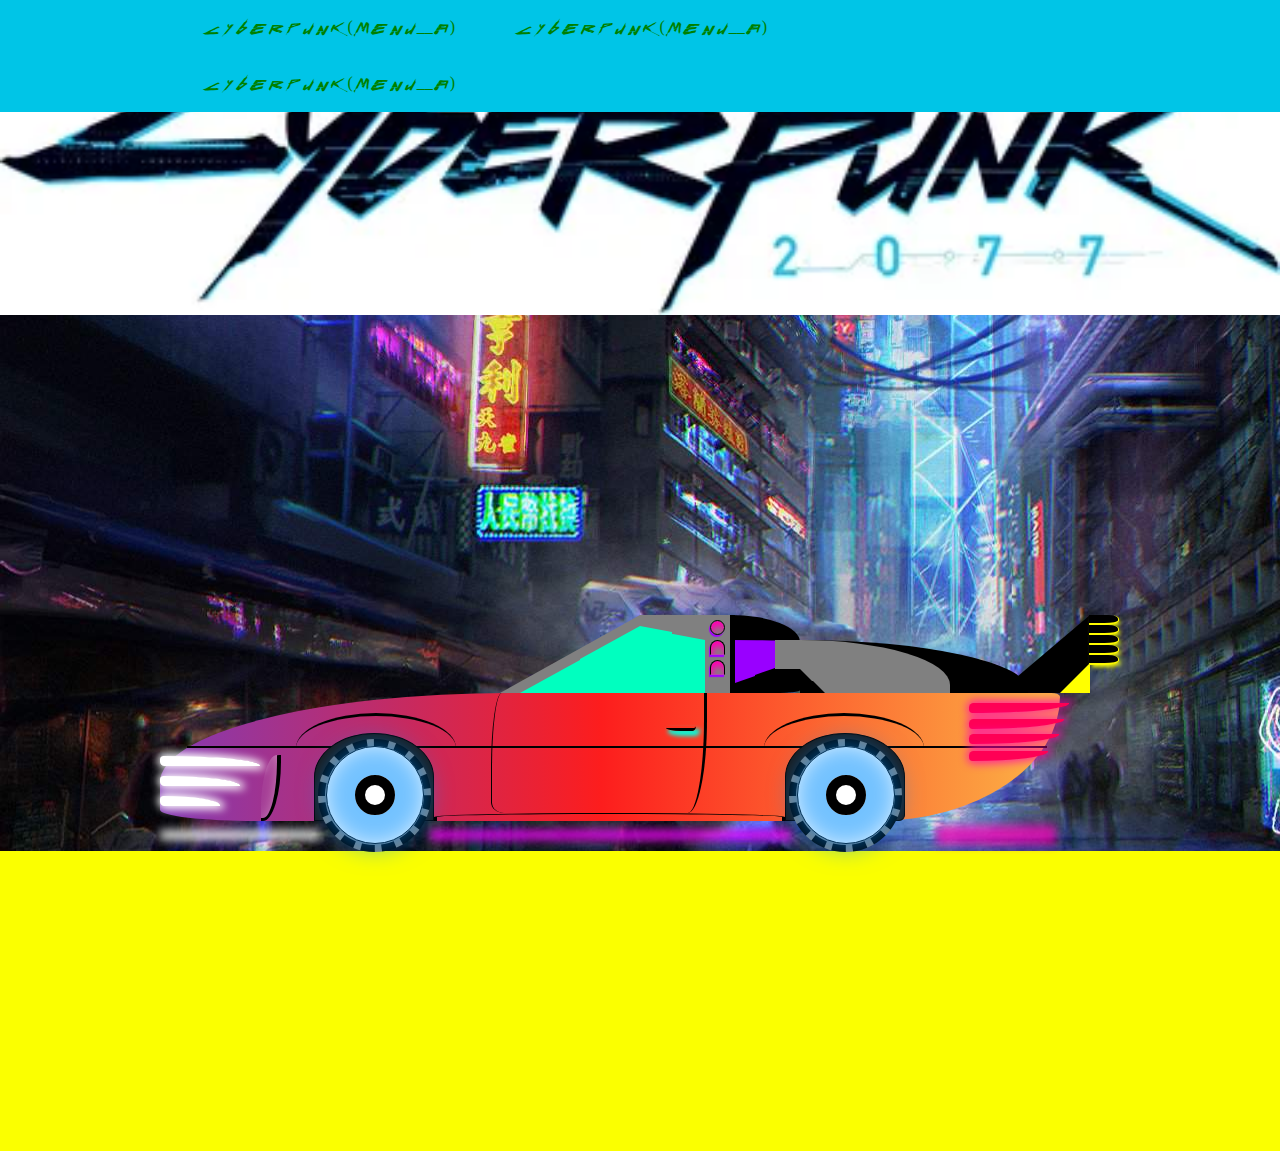
<file: index.html>
<!DOCTYPE html>
<html lang="ru">

<head>
	<meta charset="UTF-8">
	<meta name="viewport" content="width=device-width, initial-scale=1.0">
	<link rel="stylesheet" href="css/style.css">
	<title>Lesson 9</title>
</head>

<body>
	<header class="header">
		<nav class="menu">
			<ul class="menu__ul">
				<li>
					<a href="" class="menu__a">Cyberpunk(menu__a)</a>
					<ul class="menu__ul2">
						<li>
							<a href="" class="menu__a2">Cyberpunk(menu__a2)</a>
							<ul class="menu__ul3">
								<li><a href="" class="menu__a3">Cyberpunk(menu__a3) </a></li>
								<li><a href="" class="menu__a3">Cyberpunk(menu__a3)</a></li>
								<li><a href="" class="menu__a3">Cyberpunk(menu__a3)</a></li>
							</ul>
						</li>
						<li>
							<a href="" class="menu__a2">Cyberpunk(menu__a2)</a>
							<ul class="menu__ul3">
								<li><a href="" class="menu__a3">Cyberpunk(menu__a3)</a></li>
								<li><a href="" class="menu__a3">Cyberpunk(menu__a3)</a></li>
								<li><a href="" class="menu__a3">Cyberpunk(menu__a3)</a></li>
							</ul>
						</li>
						<li>
							<a href="" class="menu__a2">Cyberpunk(menu__a2)</a>
							<ul class="menu__ul3">
								<li><a href="" class="menu__a3">Cyberpunk(menu__a3)</a></li>
								<li><a href="" class="menu__a3">Cyberpunk(menu__a3)</a></li>
								<li><a href="" class="menu__a3">Cyberpunk(menu__a3)</a></li>
							</ul>
						</li>
					</ul>
				</li>
				<li>
					<a href="" class="menu__a">Cyberpunk(menu__a)</a>
					<ul class="menu__ul2">
						<li>
							<a href="" class="menu__a2">Cyberpunk(menu__a2)</a>
							<ul class="menu__ul3">
								<li><a href="" class="menu__a3">Cyberpunk(menu__a3)</a></li>
								<li><a href="" class="menu__a3">Cyberpunk(menu__a3)</a></li>
								<li><a href="" class="menu__a3">Cyberpunk(menu__a3)</a></li>
							</ul>
						</li>
						<li>
							<a href="" class="menu__a2">Cyberpunk(menu__a2)</a>
							<ul class="menu__ul3">
								<li><a href="" class="menu__a3">Cyberpunk(menu__a3)</a></li>
								<li><a href="" class="menu__a3">Cyberpunk(menu__a3)</a></li>
								<li><a href="" class="menu__a3">Cyberpunk(menu__a3)</a></li>
							</ul>
						</li>
						<li>
							<a href="" class="menu__a2">Cyberpunk(menu__a2)</a>
							<ul class="menu__ul3">
								<li><a href="" class="menu__a3">Cyberpunk(menu__a3)</a></li>
								<li><a href="" class="menu__a3">Cyberpunk(menu__a3)</a></li>
								<li><a href="" class="menu__a3">Cyberpunk(menu__a3)</a></li>
							</ul>
						</li>
					</ul>
				</li>
				<li>
					<a href="" class="menu__a">Cyberpunk(menu__a)</a>
					<ul class="menu__ul2">
						<li>
							<a href="" class="menu__a2">Cyberpunk(menu__a2)</a>
							<ul class="menu__ul3">
								<li><a href="" class="menu__a3">Cyberpunk(menu__a3)</a></li>
								<li><a href="" class="menu__a3">Cyberpunk(menu__a3)</a></li>
								<li><a href="" class="menu__a3">Cyberpunk(menu__a3)</a></li>
							</ul>
						</li>
						<li>
							<a href="" class="menu__a2">Cyberpunk(menu__a2)</a>
							<ul class="menu__ul3">
								<li><a href="" class="menu__a3">Cyberpunk(menu__a3)</a></li>
								<li><a href="" class="menu__a3">Cyberpunk(menu__a3)</a></li>
								<li><a href="" class="menu__a3">Cyberpunk(menu__a3)</a></li>
							</ul>
						</li>
						<li>
							<a href="" class="menu__a2">Cyberpunk(menu__a2)</a>
							<ul class="menu__ul3">
								<li><a href="" class="menu__a3">Cyberpunk(menu__a3)</a></li>
								<li><a href="" class="menu__a3">Cyberpunk(menu__a3)</a></li>
								<li><a href="" class="menu__a3">Cyberpunk(menu__a3)</a></li>
							</ul>
						</li>
					</ul>
				</li>
			</ul>
		</nav>
	</header>
	<main>
		<img src="img/i.webp" alt="">
		<div class="car">
			<div class="top">
				<div class="block1"></div>
				<div class="block2">
					<div class="block22"></div>
				</div>
				<div class="block12">
					<div class="block121"></div>
					<div class="block__round"></div>
					<div class="block__round1"></div>
					<div class="block__round2"></div>
				</div>
				<div class="block3">
					<div class="block31"></div>
					<div class="block32"></div>
				</div>
				<div class="block4">
					<div class="block41"></div>
					<div class="block42"></div>
				</div>
				<div class="block5">
					<div class="block51"></div>
					<div class="block52"></div>
					<div class="block53"></div>
					<div class="block54"></div>
					<div class="block55"></div>
					<div class="block56"></div>
				</div>
			</div>
			<div class="bottom__car">
				<div class="bamper">
					<div class="fara"></div>
					<div class="fara2"></div>
					<div class="fara3"></div>
					<div class="bok"></div>
					<div class="line"></div>
					<div class="wfeel1">
						<div class="circle1">
							<div class="circle2">
								<div class="circle3"></div>
							</div>
						</div>
					</div>
					<!--Колесо-->
					<div class="wfeel2">
						<div class="circle1">
							<div class="circle2">
								<div class="circle3"></div>
							</div>
						</div>
					</div>
					<div class="door">
						<div class="handle"></div>
					</div>
					<div class="wing"></div>
					<div class="wing2"></div>
					<div class="fara4"></div>
					<div class="fara5"></div>
					<div class="fara6"></div>
					<div class="fara7"></div>
					<div class="treshhold"></div>
				</div>
			</div>
			<div class="car__footer">
				<div class="nion1"></div>
				<div class="noi2"></div>
				<div class="nion3"></div>
			</div>
		</div>
	</main>




	<!-- <header class="header">
			<div class="header__container">
				<nav class="header__menu">
					<ul class="header__list">
						<li>
							<a href="" class="header__link">Я пункт</a>
						</li>
						<li>
							<a href="" class="header__link">Я пункт</a>
							<ul class="header__sub-list">
								<li>
									<a href="" class="header__sub-link">Я подпункт</a>
								</li>
								<li>
									<a href="" class="header__sub-link">Я подпункт</a>
								</li>
								<li>
									<a href="" class="header__sub-link">Я подпункт</a>
								</li>
								<li>
									<a href="" class="header__sub-link">Я подпункт</a>
								</li>
							</ul>
						</li>
						<li>
							<a href="" class="header__link">Я пункт</a>
						</li>
						<li>
							<a href="" class="header__link">Я пункт</a>
						</li>
						<li>
							<a href="" class="header__link">Я пункт</a>
							<ul class="header__sub-list">
								<li>
									<a href="" class="header__sub-link">Я подпункт</a>
								</li>
								<li>
									<a href="" class="header__sub-link">Я подпункт</a>
								</li>
								<li>
									<a href="" class="header__sub-link">Я подпункт</a>
								</li>
								<li>
									<a href="" class="header__sub-link">Я подпункт</a>
								</li>
							</ul>
						</li>
					</ul>
				</nav>
			</div>
		</header>
		<main class="main">
			<div class="main__container">
				<a href="" data-counter="10" class="cart">К</a>
				<div class="main__text">
					Lorem ipsum dolor sit amet consectetur adipisicing elit. Magnam necessitatibus facere similique libero ex veniam cupiditate perferendis, quis accusamus quia. Molestiae commodi tenetur aliquam quo, accusantium illo perferendis ipsum architecto.
				</div>
			</div>
		</main> -->
</body>

</html>
</file>
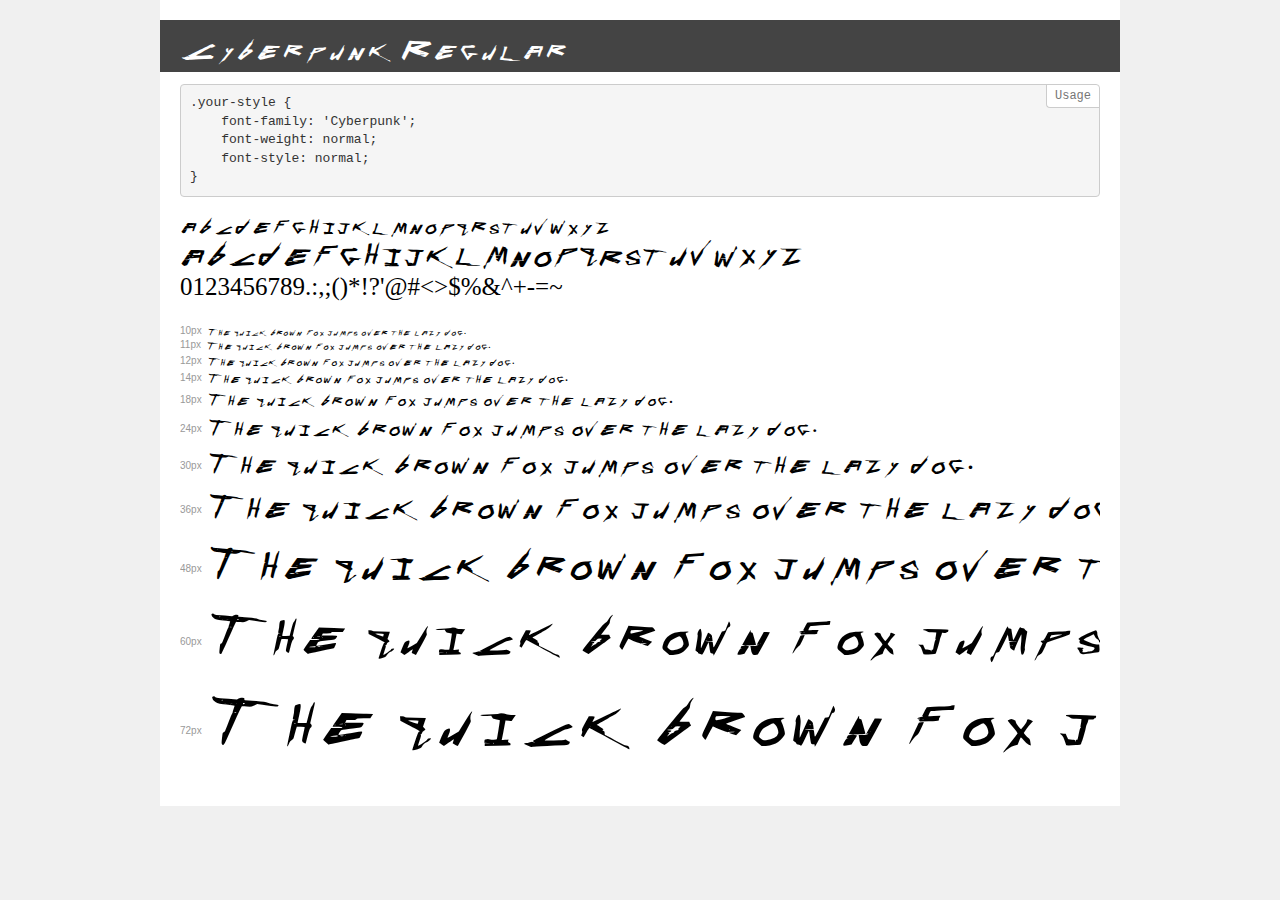
<file: fonts/transfonter.org-20210216-223438/demo.html>
<!DOCTYPE html>
<html lang="en">
<head>
    <meta charset="utf-8">
    <meta http-equiv="X-UA-Compatible" content="IE=edge">
    <meta name="viewport" content="width=device-width, initial-scale=1">
    <meta name="robots" content="noindex, noarchive">
    <meta name="format-detection" content="telephone=no">
    <title>Transfonter demo</title>
    <link href="stylesheet.css" rel="stylesheet">
    <style>
        /*
        http://meyerweb.com/eric/tools/css/reset/
        v2.0 | 20110126
        License: none (public domain)
        */
        html, body, div, span, applet, object, iframe,
        h1, h2, h3, h4, h5, h6, p, blockquote, pre,
        a, abbr, acronym, address, big, cite, code,
        del, dfn, em, img, ins, kbd, q, s, samp,
        small, strike, strong, sub, sup, tt, var,
        b, u, i, center,
        dl, dt, dd, ol, ul, li,
        fieldset, form, label, legend,
        table, caption, tbody, tfoot, thead, tr, th, td,
        article, aside, canvas, details, embed,
        figure, figcaption, footer, header, hgroup,
        menu, nav, output, ruby, section, summary,
        time, mark, audio, video {
            margin: 0;
            padding: 0;
            border: 0;
            font-size: 100%;
            font: inherit;
            vertical-align: baseline;
        }
        /* HTML5 display-role reset for older browsers */
        article, aside, details, figcaption, figure,
        footer, header, hgroup, menu, nav, section {
            display: block;
        }
        body {
            line-height: 1;
        }
        ol, ul {
            list-style: none;
        }
        blockquote, q {
            quotes: none;
        }
        blockquote:before, blockquote:after,
        q:before, q:after {
            content: '';
            content: none;
        }
        table {
            border-collapse: collapse;
            border-spacing: 0;
        }
        /* demo styles */
        body {
            background: #f0f0f0;
            color: #000;
        }
        .page {
            background: #fff;
            width: 920px;
            margin: 0 auto;
            padding: 20px 20px 0 20px;
            overflow: hidden;
        }
        .font-container {
            overflow-x: auto;
            overflow-y: hidden;
            margin-bottom: 40px;
            line-height: 1.3;
            white-space: nowrap;
            padding-bottom: 5px;
        }
        h1 {
            position: relative;
            background: #444;
            font-size: 32px;
            color: #fff;
            padding: 10px 20px;
            margin: 0 -20px 12px -20px;
        }
        .letters {
            font-size: 25px;
            margin-bottom: 20px;
        }
        .s10:before {
            content: '10px';
        }
        .s11:before {
            content: '11px';
        }
        .s12:before {
            content: '12px';
        }
        .s14:before {
            content: '14px';
        }
        .s18:before {
            content: '18px';
        }
        .s24:before {
            content: '24px';
        }
        .s30:before {
            content: '30px';
        }
        .s36:before {
            content: '36px';
        }
        .s48:before {
            content: '48px';
        }
        .s60:before {
            content: '60px';
        }
        .s72:before {
            content: '72px';
        }
        .s10:before, .s11:before, .s12:before, .s14:before,
        .s18:before, .s24:before, .s30:before, .s36:before,
        .s48:before, .s60:before, .s72:before {
            font-family: Arial, sans-serif;
            font-size: 10px;
            font-weight: normal;
            font-style: normal;
            color: #999;
            padding-right: 6px;
        }
        pre {
            display: block;
            position: relative;
            padding: 9px;
            margin: 0 0 10px;
            font-family: Monaco, Menlo, Consolas, "Courier New", monospace;
            font-size: 13px;
            line-height: 1.428571429;
            color: #333;
            font-weight: normal;
            font-style: normal;
            background-color: #f5f5f5;
            border: 1px solid #ccc;
            overflow-x: auto;
            border-radius: 4px;
        }
        pre:after {
            display: block;
            position: absolute;
            right: 0;
            top: 0;
            content: 'Usage';
            line-height: 1;
            padding: 5px 8px;
            font-size: 12px;
            color: #767676;
            background-color: #fff;
            border: 1px solid #ccc;
            border-right: none;
            border-top: none;
            border-radius: 0 4px 0 4px;
            z-index: 10;
        }
        /* responsive */
        @media (max-width: 959px) {
            .page {
                width: auto;
                margin: 0;
            }
        }
    </style>
</head>
<body>
<div class="page">
    <div class="demo">
        <h1 style="font-family: 'Cyberpunk'; font-weight: normal; font-style: normal;">Cyberpunk Regular</h1>
        <pre>.your-style {
    font-family: 'Cyberpunk';
    font-weight: normal;
    font-style: normal;
}</pre>
        <div class="font-container" style="font-family: 'Cyberpunk'; font-weight: normal; font-style: normal;">
            <p class="letters">
                abcdefghijklmnopqrstuvwxyz<br>
ABCDEFGHIJKLMNOPQRSTUVWXYZ<br>
                0123456789.:,;()*!?'@#<>$%&^+-=~
            </p>
            <p class="s10" style="font-size: 10px;">The quick brown fox jumps over the lazy dog.</p>
            <p class="s11" style="font-size: 11px;">The quick brown fox jumps over the lazy dog.</p>
            <p class="s12" style="font-size: 12px;">The quick brown fox jumps over the lazy dog.</p>
            <p class="s14" style="font-size: 14px;">The quick brown fox jumps over the lazy dog.</p>
            <p class="s18" style="font-size: 18px;">The quick brown fox jumps over the lazy dog.</p>
            <p class="s24" style="font-size: 24px;">The quick brown fox jumps over the lazy dog.</p>
            <p class="s30" style="font-size: 30px;">The quick brown fox jumps over the lazy dog.</p>
            <p class="s36" style="font-size: 36px;">The quick brown fox jumps over the lazy dog.</p>
            <p class="s48" style="font-size: 48px;">The quick brown fox jumps over the lazy dog.</p>
            <p class="s60" style="font-size: 60px;">The quick brown fox jumps over the lazy dog.</p>
            <p class="s72" style="font-size: 72px;">The quick brown fox jumps over the lazy dog.</p>
        </div>
    </div>
</div>
</body>
</html>
</file>
<file: css/style.css>
@font-face {
    font-family: 'Cyberpunk';
    src: url('../fonts/Cyberpunk-Regular.woff2') format('woff2'),
        url('../fonts/Cyberpunk-Regular.woff') format('woff');
    font-weight: normal;
    font-style: normal;
    font-display: swap;
}
/* Стили обнуления */
*,
*::before,
*::after {
	margin: 0;
	padding: 0;
	border: 0;
	box-sizing: border-box;
}
li {
	list-style: none;
}
a,
a:visited {
	text-decoration: none;
}
a:hover {
	text-decoration: none;
}
h1,
h2,
h3,
h4,
h5,
h6 {
	font-weight: inherit;
	font-size: inherit;
}
img {
	vertical-align: top;
}
body {
	line-height: 1;
	color: #fff;
	background-color: rgb(251, 255, 0);
	font-family: 'Cyberpunk';
}
/* ------------------ */
*{
	transition: all 0.5s ease 0s;
}
*:hover{
	transition: all 0.5s ease 0s;
}
.header {
	/* height: 60px; */
	background-color: rgb(0, 197, 231);
	position: fixed;
	width: 100%;
}
main {
	background: url('../img/1.jpg') 0 0 no-repeat;
}

.menu {
	display: block;
	height: 100%;
	position: sticky;
	/* padding: 20px 0; */
	width: 60%;
	margin: 0 auto;
	min-width: 887px;
	/* position: relative; */
	z-index: 3;
	top: 0;
}
.menu a{
	text-transform: uppercase;
	display: inline-block;
	width: 100%;
	height: 100%;
	padding: 20px 5px;
}

.menu__ul > li{
	display: inline-block;
	margin-right: 5%;
	
}
.menu__ul > li:last-of-type{
	margin-right: 0px;
}
.menu__a {
	color: green;

}
.menu__ul2 {
	position: absolute;
	top: 100%;
	background: rgba(0, 165, 27, 0.74);
	
}
.menu__ul2 > li {
	/* padding: 0px 5px; */
	position: relative;

}
.menu__ul > li:last-of-type .menu__ul2 > li .menu__ul3{ 
	left: -105%;
}  /* НУ и МАТРЕШКА Б...ТЬ*/

.menu__a2 {
	color: hotpink;
}
.menu__ul3 {
	position: absolute;
	left: 100%;
	top: 0;
	background: rgba(0, 2, 109, 0.74);
	/* padding: 10px 5px; */
	z-index: 1;
}
.menu__ul3 > li{
	padding: 0px 5px;

}
.menu__a3 {
	color: rgb(0, 255, 213);
}
.menu__ul2,.menu__ul3{
	display: none;
}

.menu__ul > li:hover .menu__ul2{
	display: block;
}
.menu__ul > li:hover .menu__a{
	/* width: 100%;
	height: 100%; */
	color: red;
	background-color: rgba(255, 230, 0, 0.521);
}
.menu__ul2 > li:hover .menu__ul3{
	display: block;
}
.menu__ul2 > li:hover .menu__a2{
	/* width: 100%;
	height: 100%; */
	color: rgb(255, 145, 0);
	background-color: rgba(17, 0, 255, 0.521);
}



img{
	width: 100%;
	margin-bottom: 300px;
}


/* машинка */
.car {
	width: 960px;
	height: 236px;
	/* background: url('../img/car.jpg') 0 0 no-repeat; */
	margin: 0 auto;
	margin-bottom: 300px;
}
.car *{
	display: inline-block;
	font-size: 0px;
}
.top {
	height: 78px;
}
.block1 {
	width: 340px;
	height: 100%;
	background-color: rgba(240, 124, 124, 0);
}
.block2 {
	height: 100%;
	width: 140px;
	border-left: 70px solid rgba(255, 255, 255, 0);
	border-top: 39px solid rgba(255, 255, 255, 0);
	border-right:70px solid gray;
border-bottom:39px solid gray ;
}
.block22 {
	display: block;
	height: 66.85px;
	width: 120px;
	margin: 0px 0px 0px auto;
	border-right: 60px solid rgb(0, 255, 191);
	border-bottom: 33.445px solid rgb(0, 255, 191); 
	border-left: 60px solid rgba(55, 255, 255, 0);
	border-top: 33.445px solid rgba(215, 255, 255, 0);
	/* border-left: transparent;
	border-top: transparent; */
	margin-top: -28px;
	margin-left: -50px;
}
.block12 {
	height: 100%;
	width: 90px;
	border-top: 25px solid gray;
	border-right: 25px solid gray;
	background:rgb(0, 255, 191) ;
	position: relative;
	/* top: -68%; */
}
.block121 {
	position: absolute;
	height: 13.85px;
	width: 65px;
	border-right: 32.5px solid gray;
	border-bottom: 6.925px solid rgb(0, 255, 191); 
	border-left: 32.5px solid rgb(0, 255, 191);
	border-top: 6.925px solid  gray;
	z-index: 1;
	top: -13.85px;
}
.block__round {
	position: absolute;
	height: 15px;
	width: 15px;
	border-radius: 50%;
	box-shadow: inset 1px 5px 6px 0.5px #ff00b3, -1px 2px 1px 0px #a200ff  ;
	border: 1px solid #000;
	right: -20px;
	top: -20px;
}
.block__round1 {
	position: absolute;
	height: 15px;
	width: 15px;
	border-radius: 50% 50% 0px 0px;
	border-bottom: none;
	border: 1px solid #000;
	border-bottom: 1px solid rgba(253, 0, 232, 0.459);
	box-shadow: inset 1px 5px 6px 0.5px #ff00b3, -1px 2px 1px 0px #a200ff ;
	right: -20px;
	top: 0px;
}
.block__round2 {
	position: absolute;
	height: 15px;
	width: 15px;
	border-radius: 50% 50% 0px 0px;
	border: 1px solid #000;
	border-bottom: 1px solid rgba(253, 0, 232, 0.459);
	box-shadow: inset 1px 5px 6px 0.5px #ff00b3, -1px 2px 1px 0px #a200ff ;
	right: -20px;
	top: 20px;
}
.block3 {
	position: relative;
	width: 70px;
	height: 100%;
	border-top: 25px solid #000;
	border-bottom: 25px solid #000;
	border-left: 5px solid #000;
	border-radius: 1px 178px 64px 0px / 0px 69px 7px 0px;
	/* border-right: 25px solid gray; */
	background-color: #9900ff;
}
.block31 {
	width: 25px;
	height: 29px;
	background-color: gray;
	position: absolute;
	right: 0px;
}
.block32 {
	width: 40px;
	height: 15px;
	position: absolute;
	bottom: -15px;
	border-top: 7.5px solid #9900ff;
	border-bottom: 7.5px solid #000;
	border-left: 20px solid #9900ff;
	border-right: 20px solid rgb(0, 0, 0);
}
.block4 {
	width: 228px;
	height: 53px;
	border-radius: 0px 228px 0px 0px / 0px 50px 0px 0px;
	background-color: #000;
	position: relative;
	z-index: 1;
}
.block41 {
	width: 150px;
	height: 53px;
	border-radius: 0px 150px 0px 0px / 0px 45px 0px 0px;
	position: absolute;
	bottom: 0;
	left: 0;
	background-color: grey;
}
.block42 {
	position: absolute;
	width: 25px;
	height: 24px;
	bottom: 0px;
	border-top: 12px solid grey;
	border-bottom: 12px solid #000;
	border-right: 12.5px solid grey;
	border-left: 12.5px solid rgb(0, 0, 0);
}
.block5 {
	width: 92px;
	height: 78px;
	position: relative;
	border-top: 39px solid rgba(255, 255, 255, 0);
	border-bottom: 39px solid rgb(0, 0, 0);
	border-right: 46px solid #000;
	border-left: 46px solid #ffffff00;
	z-index: 0;
left: -30px;
}
.block51 {
	position: absolute;
	width: 30px;
	height: 30px;
	border-top: 15px solid rgba(0, 0, 0, 0);
	border-bottom: 15px solid rgb(255, 255, 0);
	border-right: 15px solid rgb(255, 255, 0);
	border-left: 15px solid #00000000;
	left: 16px;
   top: 9px;

}
.block52 {
	position: absolute;
	width: 30px;
	height: 10px;
	border-right: 1px solid #fffb00;
	border-bottom: 2px solid #fffb00;
	border-radius: 0 36% 48% 0;
   box-shadow: 2px 3px 4px -1px #fbff00;
	right: -30px;
	top: 0;
	right: -75px;
   top: -39px;
	background-color: #000;
}
.block53 {
	position: absolute;
	width: 30px;
	height: 10px;
	border-right: 1px solid #fffb00;
	border-bottom: 2px solid #fffb00;
	border-radius: 0 36% 48% 0;
   box-shadow: 2px 3px 4px -1px #fbff00;
	right: -30px;
	top: 0;
	right: -75px;
   top: -29px;
	background-color: #000;
}
.block54 {
	position: absolute;
	width: 30px;
	height: 10px;
	border-right: 1px solid #fffb00;
	border-bottom: 2px solid #fffb00;
	border-radius: 0 36% 48% 0;
   box-shadow: 2px 3px 4px -1px #fbff00;
	right: -30px;
	top: 0;
	right: -75px;
   top: -19px;
	background-color: #000;
}
.block55 {
	position: absolute;
	width: 30px;
	height: 10px;
	border-right: 1px solid #fffb00;
	border-bottom: 2px solid #fffb00;
	border-radius: 0 36% 48% 0;
   box-shadow: 2px 3px 4px -1px #fbff00;
	right: -30px;
	top: 0;
	right: -75px;
   top: -9px;
	background-color: #000;
}
.block56 {
	position: absolute;
	width: 30px;
	height: 10px;
	border-right: 1px solid #fffb00;
	border-bottom: 2px solid #fffb00;
	border-radius: 0 36% 48% 0;
   box-shadow: 2px 3px 4px -1px #fbff00;
	right: -30px;
	top: 0;
	right: -75px;
   top: 1px;
	background-color: #000;
}
.bottom__car {
	width: 100%;
	height: 128px;
	font-size: 0px;
	margin-top: -4px;
}
.bamper {
	width: 900px;
	height: 128px;
	position: relative;
	/* border: 1px solid #ff00f2; */
	border-radius: 40% 1% 21% 11% / 72% 3% 100% 9%;
	background: linear-gradient(90deg, rgba(131,58,180,1) 0%, rgba(253,29,29,1) 49%, rgba(252,176,69,1) 98%);
	position: relative;
	top: 0;
	
}
.fara {
	width: 100px;
	height: 10px;
	background-color: rgb(255, 255, 255);
	border-radius: 4px 104% 0px 5px;
	box-shadow: 1px 0px 9px 3px #ffffff;
	position: absolute;
	bottom: 55px;
}
.fara2 {
	width: 80px;
	height: 10px;
	background-color: rgb(255, 255, 255);
	border-radius: 4px 104% 0px 5px;
	box-shadow: 1px 0px 9px 3px #ffffff;
	position: absolute;
	bottom: 35px;
}
.fara3 {
	width: 60px;
	height: 10px;
	background-color: rgb(255, 255, 255);
	border-radius: 4px 104% 0px 5px;
	box-shadow: 1px 0px 9px 3px #ffffff;
	position: absolute;
	bottom: 15px;
}
.bok {
	position: absolute;
   width: 20px;
   height: 66px;
   border-radius: 100% 0% 100% 10% / 100% 0% 100% 0%;
   border-right: 4px solid #000;
   border-bottom: 3px solid #000;
   bottom: 0;
   left: 101px;
	box-shadow: 6px -1px 6px 1px rgba(0, 0, 0, 0.9);
	box-shadow: -7px 4px 19px -10px rgba(255, 255, 255, 0.55) inset;
}
.line {
	background-color: rgb(0, 0, 0);
    position: absolute;
    border: 1px solid #000;
    width: 95.5%;
    height: 1px;
    top: 53px;
    left: 27px;
}
.wfeel1 {
	position: relative;
   width: 120px;
   height: 88px;
   border: 1px solid #000;
   border-radius: 50% 50% 0 0;
   left: 154px;
   top: 8px;
	background-color: rgb(26, 25, 25);
}
.circle1 {
	position: absolute;
	width: 113px;
	height: 113px;
	border: 7px dashed #000;
   background-color: grey;
   top: 5px;
   left: 3px;
	border-radius: 50%;
}
.circle2 {
	position: absolute;
	width: 98px;
   height: 98px;
    /* padding: 6px; */
   border: 1px solid #000;
   background-color: rgb(255, 255, 255);
   border-radius: 50%;
   top: 0.5px;
   left: 1px;
}
.circle3 {
	position: absolute;
	width: 40px;
	height: 40px;
	border: 10px solid #000;
	border-radius: 50%;
	top: 28px;
   left: 28px;
	box-shadow: 0px 0px 24px 33px rgba(0, 144, 255, 0.55);

}
.wfeel2 {
	position: relative;
   width: 120px;
   height: 88px;
   border: 1px solid #000;
   border-radius: 50% 50% 6px 0;
   left: 505px;
   top: 8px;
	background-color: rgb(26, 25, 25);
}
.door {
	position: relative;
   height: 120px;
   width: 216px;
   border-top: 0px solid;
   border-right: 3px solid #000;
   border-bottom: 0px solid #000;
   border-left: 1px solid #000;
   top: 0px;
   left: 91px;
   border-radius: 5% 0% 9% 6% / 63% 0% 78% 9%; 
}
.handle {
	position: absolute;
	width: 30px;
	height: 5px;
	border-top: 0px solid;
   border-right: 0px solid #000;
   border-bottom: 3px solid #000;
   border-left: 0px solid #000;
	border-radius: 0% 0% 12% 51% / 0% 0% 100% 67% ;
	box-shadow: 3px 4px 4px 1px rgb(0, 255, 221);
    top: 33px;
    left: 174px;
	/* z-index: 1; */
}
.wing {
	position: absolute;
   width: 160px;
   height: 70px;
   border-top: 3px solid #000;
   border-right: 0px solid #000;
   border-bottom: 0px solid #000;
   border-left: 0px solid #000;
   border-radius: 50% 50% 0% 0% / 50% 50% 0% 0%;
   top: 20px;
   left: 136px;
}
.wing2 {
	position: absolute;
   width: 160px;
   height: 70px;
   border-top: 3px solid #000;
   border-right: 0px solid #000;
   border-bottom: 0px solid #000;
   border-left: 0px solid #000;
   border-radius: 50% 50% 0% 0% / 50% 50% 0% 0%;
   top: 20px;
   right: 136px;
}
.fara4 {
	width: 100px;
	height: 10px;
	background-color: rgb(255, 0, 85);
	
	border-radius: 5px 0% 104% 4px;
	box-shadow: 1px 0px 9px 3px #ff00b3bb;
	position: absolute;
	bottom: 108px;
    right: -9px;
}
.fara5 {
	width: 95px;
    height: 10px;
    background-color: rgb(255, 0, 85);
    
    border-radius: 5px 0% 104% 4px;
    box-shadow: 1px 0px 9px 3px #ff00b3bb;
    position: absolute;
    bottom: 92px;
    right: -4px;
}
.fara6 {
	width: 90px;
    height: 10px;
    background-color: rgb(255, 0, 85);
    
    border-radius: 5px 0% 104% 4px;
    box-shadow: 1px 0px 9px 3px #ff00b3bb;
    position: absolute;
    bottom: 77px;
    right: 1px;
}
.fara7 {
	width: 79px;
    height: 10px;
    background-color: rgb(255, 0, 85);
    
    border-radius: 5px 0% 104% 4px;
    box-shadow: 1px 0px 9px 3px #ff00b3bb;
    position: absolute;
    bottom: 60px;
    right: 12px;
}
.treshhold {
	position: absolute;
   height: 8px;
   width: 351px;
   border-top: 1px solid #000;
   border-right: 3px solid #000;
   border-bottom: 0px solid #000;
   border-left: 3px solid #000;
   border-radius: 80% 80% 0 0;
   bottom: 0;
   right: 275px;
}
.car__footer {
	position: relative;
	height: 30px;
	width: 100%;
}
.nion1 {
	position: absolute;
	width: 150px;
	/* height: 5px; */
	left: 5px;
	box-shadow: 0px 14px 10px 5px #ffffffde;
}
.noi2 {
	position: absolute;
	width: 351px;
	/* height: 5px; */
	left: 275px;
	box-shadow: 0px 14px 10px 5px #f700ffde;
}
.nion3 {
	position: absolute;
	width: 100px;
	/* height: 5px; */
	right: 74px;
	box-shadow: 0px 14px 10px 10px #ff00b3bb;
}



/* .header {
	background-color: #7a956b;
}
.header__container {
	max-width: 80%;
	margin: 0px auto;
}
.header__menu {
}
.header__list {
	font-size: 0;
}
.header__list > li {
	position: relative;
	display: inline-block;
	margin: 0px 15px 0px 0px;
}
.header__list > li:hover .header__sub-list {
	display: block;
}
.header__list > li:hover .header__link {
	color: yellow;
}

.header__list > li:last-child {
	margin-right: 0;
}
.header__list > li:last-child .header__sub-list {
	left: auto;
	right: 0;
}

.header__link {
	font-size: 12px;
	padding: 10px 0;
	display: inline-block;
	font-weight: 700;
	color: #fff;
	text-transform: uppercase;
}

.header__sub-list {
	display: none;
	min-width: 150px;
	position: absolute;
	left: 0;
	top: 100%;
	background-color: orange;
	padding: 15px;
}
.header__sub-list li {
	margin: 0px 0px 7px 0px;
}
.header__sub-list li:last-child {
	margin-bottom: 0;
}

.header__sub-link {
	font-size: 14px;
	color: #fff;
}
.header__sub-link:hover {
	text-decoration: underline;
}

.main {
	padding: 30px 0px 0px 0px;
}
.main__container {
	max-width: 80%;
	margin: 0px auto;
}

.cart {
	position: relative;
	display: inline-block;
	width: 50px;
	height: 50px;
	text-align: center;
	line-height: 50px;
	border-radius: 50%;
	color: #fff;
	background-color: yellowgreen;
}
.cart::before {
	position: absolute;
	line-height: 20px;
	min-width: 20px;
	padding: 0px 5px;
	height: 20px;
	right: 0;
	top: 0;
	background-color: red;
	border-radius: 50%;
	font-size: 12px;
	content: attr(data-counter);
}
.cart:hover {
	background-color: yellow;
	color: #000;
} */
</file>
<file: fonts/transfonter.org-20210216-223438/stylesheet.css>
@font-face {
    font-family: 'Cyberpunk';
    src: url('Cyberpunk-Regular.woff2') format('woff2'),
        url('Cyberpunk-Regular.woff') format('woff');
    font-weight: normal;
    font-style: normal;
    font-display: swap;
}
</file>
